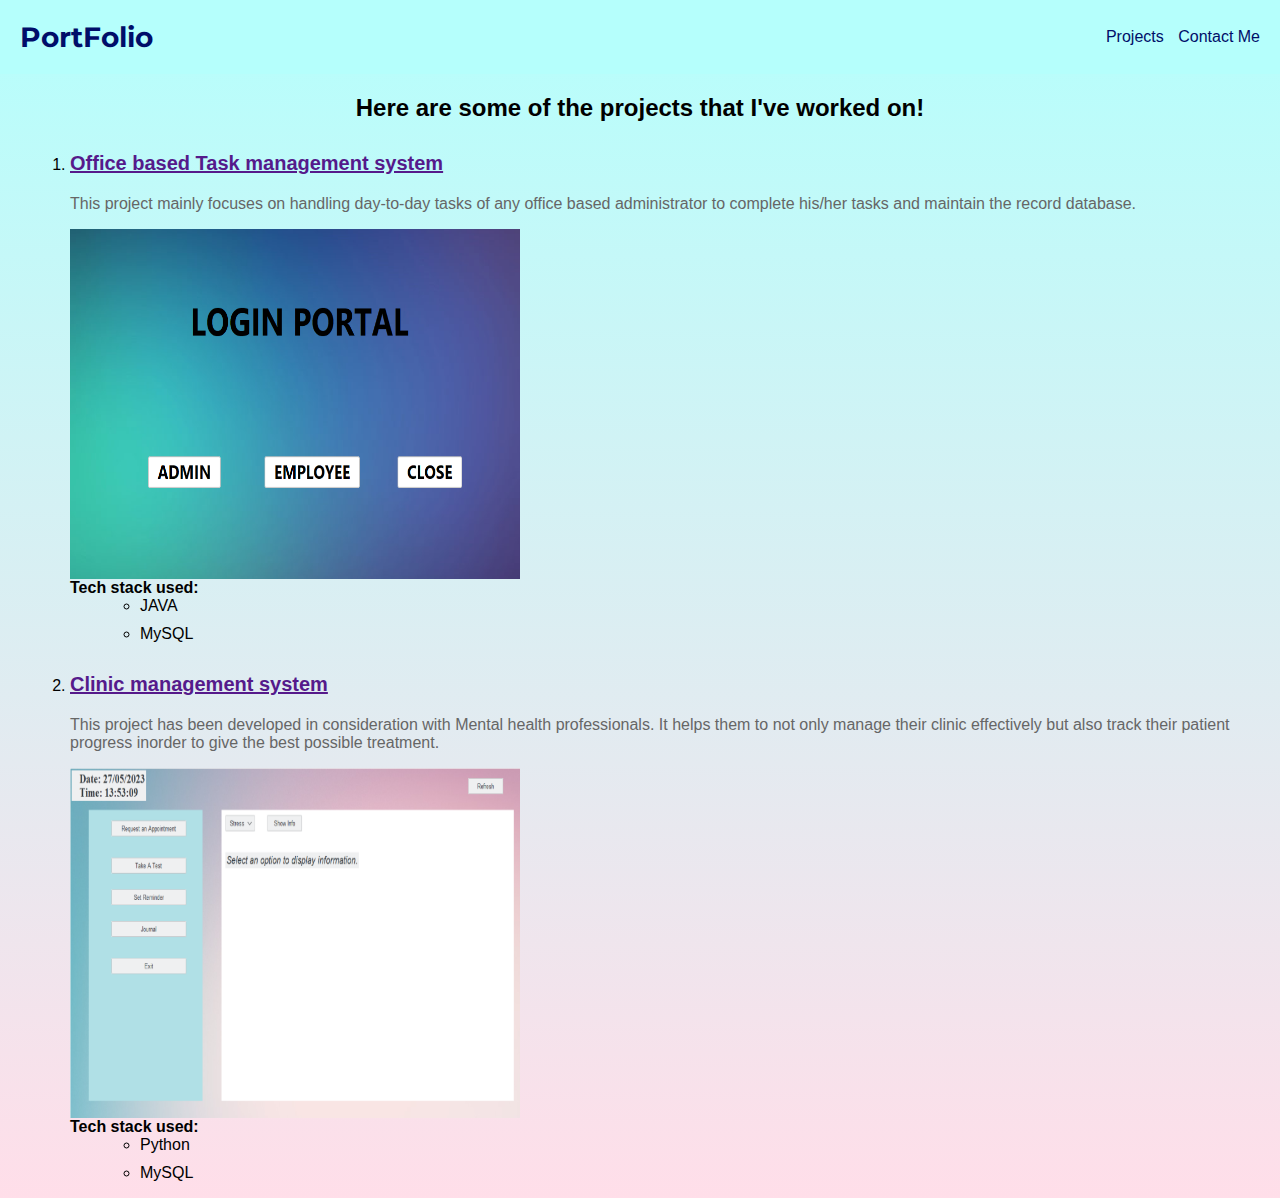
<file: index.html>
<html>
<head>
  <meta charset="UTF-8">
  <title>Portfolio</title>
  <link rel="stylesheet" href="./style.css">
</head>
<body>
  <header>
    <nav>
      <h1>PortFolio</h1>
      <ul>
        <li><a href="./index.html">Projects</a></li>
        <li><a href="./contact.html">Contact Me</a></li>
      </ul>
    </nav>
  </header>

  <section id="projects">
    <h2>Here are some of the projects that I've worked on!</h2>
    <ol>
      <li>
        <h3><a href="">Office based Task management system</a></h3>
        <p>This project mainly focuses on handling day-to-day tasks of any office based administrator to complete his/her tasks and maintain the record database.</p>
        <a href=""><img src="./s3.png" width="450" height="350"/></a>
        <br>
        <label>Tech stack used:</label>
        <ul>
          <li>JAVA</li>
          <li>MySQL</li>
        </ul>
      </li>
      <li>
        <h3><a href="">Clinic management system</a></h3>
        <p>This project has been developed in consideration with Mental health professionals. It helps them to not only manage their clinic effectively but also track their patient progress inorder to give the best possible treatment. </p>
        <a href=""><img src="./s4.png" width="450" height="350"/></a>
        <br>
        <label>Tech stack used:</label>
        <ul>
          <li>Python</li>
          <li>MySQL</li>
        </ul>
      </li>
    </ol>
  </section>

</body>
</html>
</file>
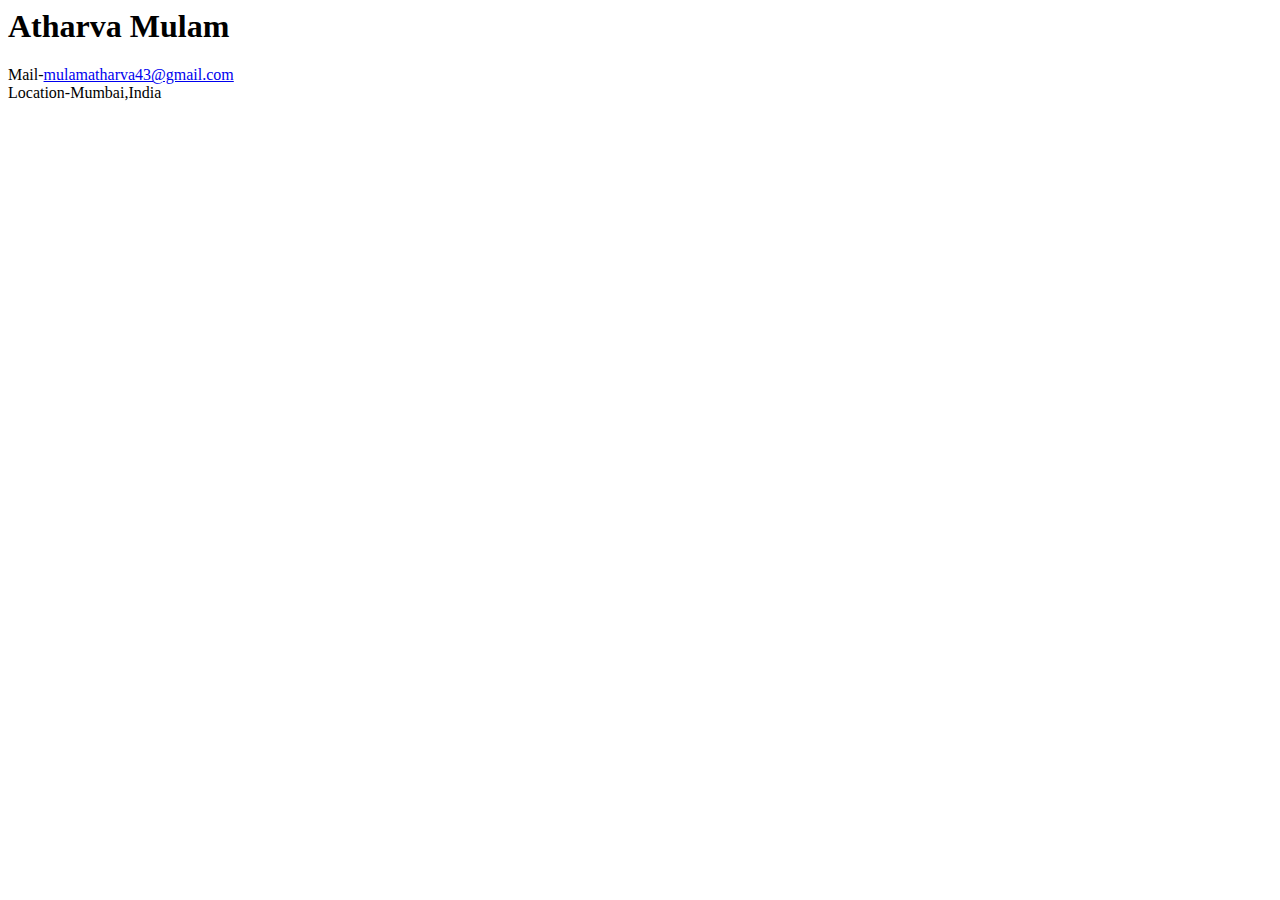
<file: contact.html>
<html>
    <head>
        <title>Contact</title>
    </head>
    <body>
        <h1>Atharva Mulam</h1>
        <label>Mail-<a href="https://mail.google.com/">mulamatharva43@gmail.com</a></label><br>
        <label>Location-Mumbai,India</label>
    </body>
</html>
</file>
<file: style.css>
@import url('https://fonts.googleapis.com/css2?family=Montserrat:wght@400;700&display=swap');

body {
    font-family: Arial, sans-serif;
    margin: 0px;
    padding: 0;
    background-color: #FFDEE9;
    background-image: linear-gradient(0deg, #FFDEE9 0%, #B5FFFC 100%);
  }
  
  header {
    background-color: #B5FFFC;
    padding: 20px;
  }
  
  nav {
    display: flex;
    justify-content: space-between;
    align-items: center;
  }
  
  nav h1 {
    font-family: 'Montserrat', sans-serif;
    font-size: 28px;
    color: #000e69;
    margin: 0;
  }
  
  nav ul {
    list-style: none;
    margin: 0;
    padding: 0;
  }
  
  nav li {
    display: inline;
    margin-left: 10px;
  }
  
  nav li:first-child {
    margin-left: 0;
  }
  
  nav a {
    color: #000e69;
    text-decoration: none;
  }
  
  nav a:hover {
    text-decoration: underline;
  }
  
  h2 {
    color: #000000;
    font-size: 24px;
    margin: 20px 0;
    text-align: center;
  }
  
  ol {
    list-style-type: decimal;
    margin-left: 30px;
  }
  
  li {
    margin-bottom: 10px;
  }
  
  label {
    font-weight: bold;
  }
  
  ul {
    margin-left: 30px;
  }
  
  p {
    color: #666;
  }
  
  h3 {
    color: #333;
    font-size: 20px;
    margin-top: 30px;
  }
</file>
